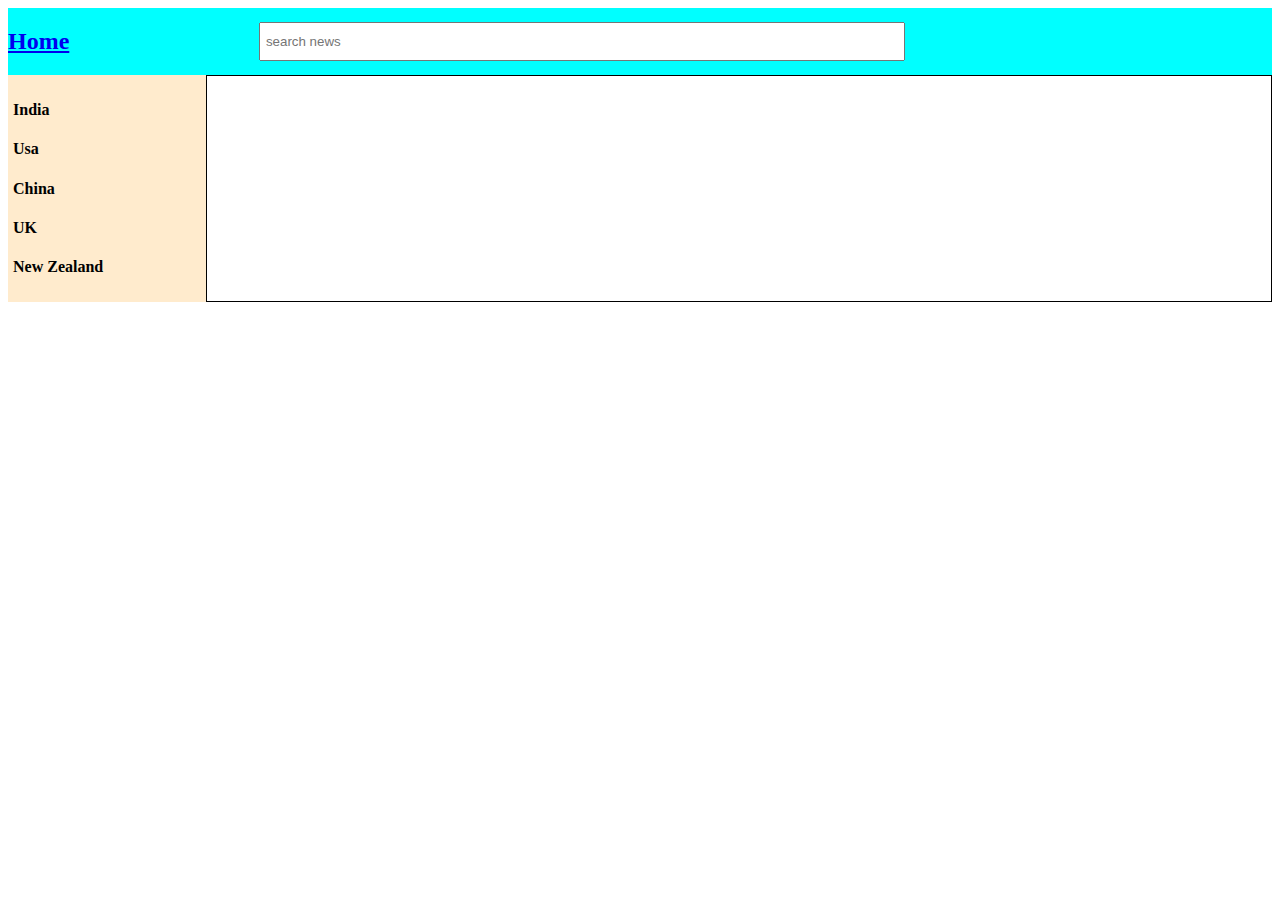
<file: index.html>
<!DOCTYPE html>
<html lang="en">
  <head>
    <meta charset="UTF-8" />
    <meta http-equiv="X-UA-Compatible" content="IE=edge" />
    <meta name="viewport" content="width=device-width, initial-scale=1.0" />
    <link rel="stylesheet" href="./styles/navbar.css">
    <link rel="stylesheet" href="./styles/index.css">
    <title>News App</title>
  </head>
  <body>
    <!-- Give Navbar with id "navbar"  -->
    <div id="navbar"></div>
    <!-- Navbar will have input with id search_input and a link to home page i.e. index.html -->
    <!-- Sidebar will have id "sidebar"  -->
    <div id="container">
      <div id="sidebar">
        <h4 id="in" onclick="searchRes(id)">India</h4>
        <h4 id="us" onclick="searchRes(id)">Usa</h4>
        <h4 id="ch" onclick="searchRes(id)">China</h4>
        <h4 id="uk" onclick="searchRes(id)">UK</h4>
        <h4 id="nz" onclick="searchRes(id)">New Zealand</h4>
      </div>
      <div id="results">
      </div>
    </div>
    <!-- Give link to top headlines of countries in sidebar with id as their country codes 
    india :- in
    china :- ch
    usa :- us
    uk : uk
    Newzeland :- nz -->

    <!-- Append results inside div with id "results"  -->
    <!-- News divs will have class "news"  -->
  </body>
</html>
<script src="./scripts/index.js" type="module">
</script>
<script src="./scripts/fetch.js"></script>
</file>
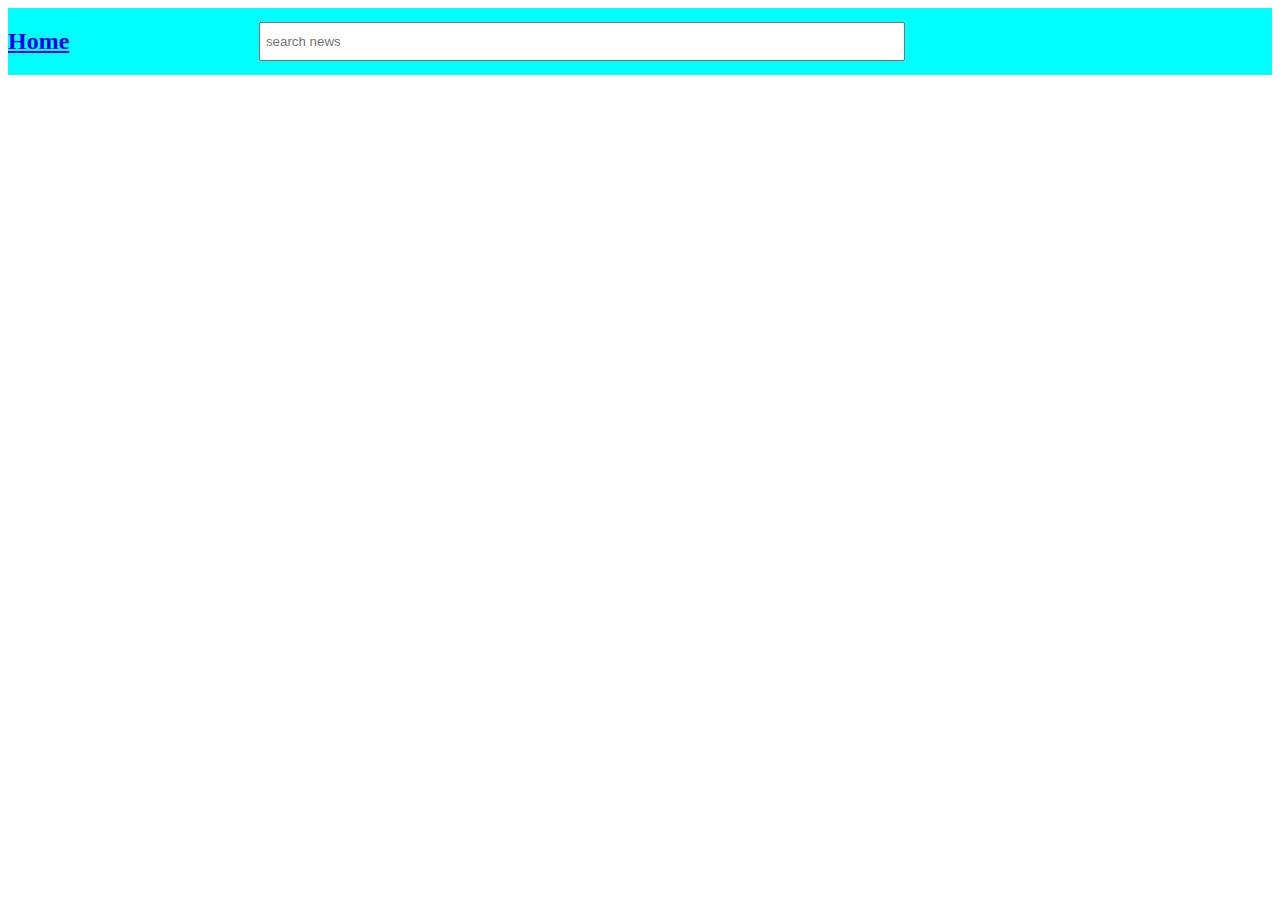
<file: news.html>
<!DOCTYPE html>
<html lang="en">
  <head>
    <meta charset="UTF-8" />
    <meta http-equiv="X-UA-Compatible" content="IE=edge" />
    <meta name="viewport" content="width=device-width, initial-scale=1.0" />
    <link rel="stylesheet" href="./styles/navbar.css">
    <title>Detailed news</title>
  </head>
  <body>
    <!-- Same navbar with same functionality  -->
    <div id="navbar"></div>
    <!-- Append detailed news in div with id "detailed_news"  -->
    <div id="detailed_news"></div>
  </body>
</html>
<script src="./scripts/news.js" type="module"></script>
</file>
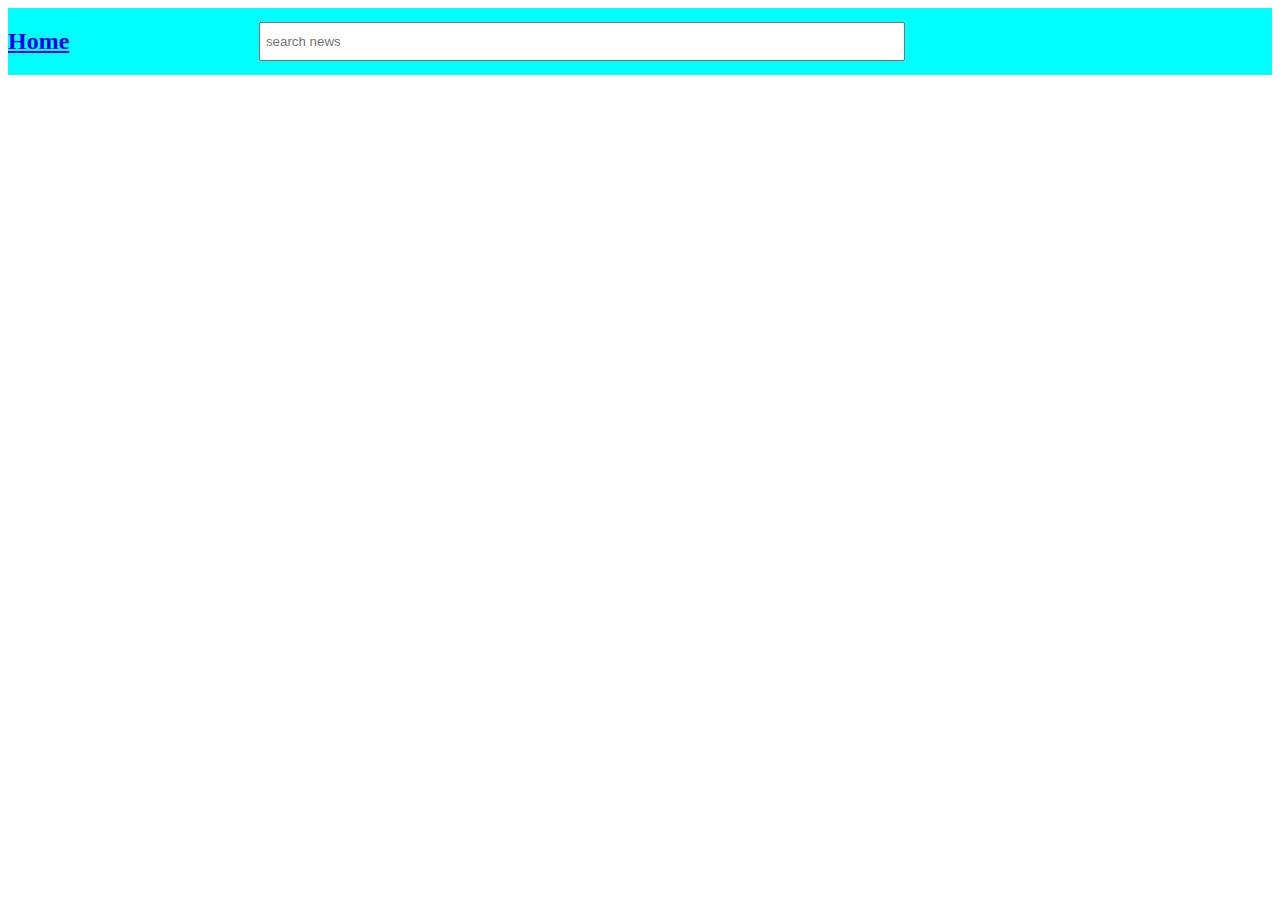
<file: search.html>
<!DOCTYPE html>
<html lang="en">
  <head>
    <meta charset="UTF-8" />
    <meta http-equiv="X-UA-Compatible" content="IE=edge" />
    <meta name="viewport" content="width=device-width, initial-scale=1.0" />
    <link rel="stylesheet" href="./styles/navbar.css">
    <title>Search results</title>
  </head>
  <body>
    <!-- Same navbar with same functionality  -->
    <div id="navbar"></div>
    <!-- Append results inside div with id "results"  -->
    <div id="results">

    </div>
    <!-- News divs will have class "news"  -->
  </body>
</html>
<script src="./scripts/search.js" type="module"></script>
<script src="./scripts/fetch2.js"></script>
</file>
<file: styles/navbar.css>
#navbar{
    width: 100%;
    display: flex;
    gap: 15%;
    align-items: center;
    background-color: aqua;
}

#search_input{
    padding: 5px;
    width: 50%;
    height: 25px;
}
</file>
<file: styles/index.css>
#container{
    display: flex;
}

#sidebar{
    width: 15%;
    background-color:blanchedalmond;
    padding: 5px;
}
#results{
    border: 1px solid black;
    width: 85%;
    display: flex;
    flex-direction: column;
    gap:10px;
}
#results>div{
    display: flex;
    height: 100px;
    border: 1px solid blue;
}
#results>div img{
    width: 100%;
    height: 100%;
}
</file>
